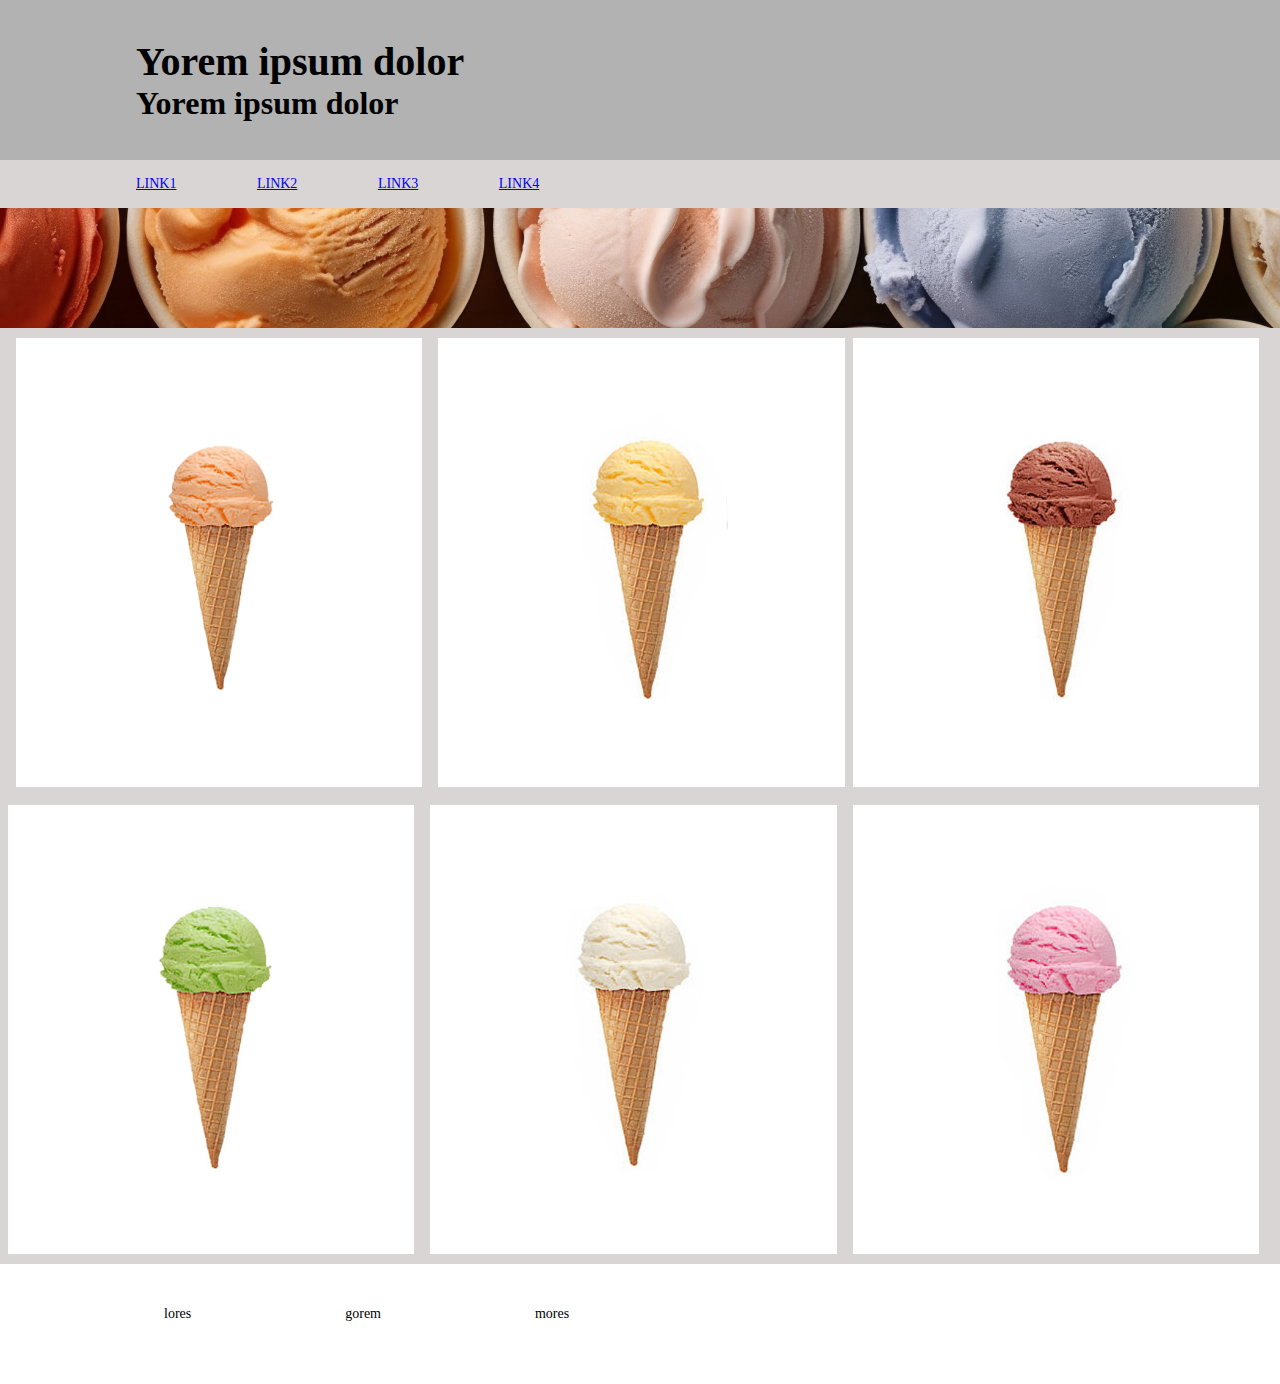
<file: index.html>
<!DOCTYPE html>
<html lang="en">
<head>
    <meta charset="UTF-8">
    <meta name="viewpoint" content="width=device-width, initial-scale=1.0">
    <title>p3</title>
    <link rel="stylesheet" href="style/style.css">
    <style>
       /*main section - gallery*/
        figure, figure a{
            flex-basis: 33%;
            padding: 1em;
        }
    </style>
</head>
<body>
    <header>
        <hgroup>
            <h1> Yorem ipsum dolor</h1>
            <h2> Yorem ipsum dolor</h2>
        </hgroup>
    </header>
    <nav>
        <a href="pages/pag1.html"> link1</a>
        <a href="pages/pag1.html"> link2</a>
        <a href="a"> link3</a>
        <a href="a"> link4</a>
    </nav>
    <main>
        <aside>
            <img src="img/nav heladería.jpg" alt="">
        </aside>
        <section>
            <figure>
                <a href="pages/pag1.html">
                <img src="img/HELADO 1.jpg">
            </a>
            </figure>
            <figure>
                <a href="pages/pag2.html">
                <img src="img/HELADO 2.jpg">
                </a>
            </figure>
            <figure>
                <img src="img/HELADO 3.jpg">
            </figure>
            <figure>
                <img src="img/HELADO 4.jpg">
            </figure>
            <figure>
                <img src="img/HELADO 5.jpg">
            </figure>
            <figure>
                <img src="img/HELADO 6.jpg">
            </figure>
        </section>
    </main>
    <footer>
        <p>lores</p>
        <p>gorem</p>
        <p>mores</p>
    </footer>
</body>
</html>
</file>
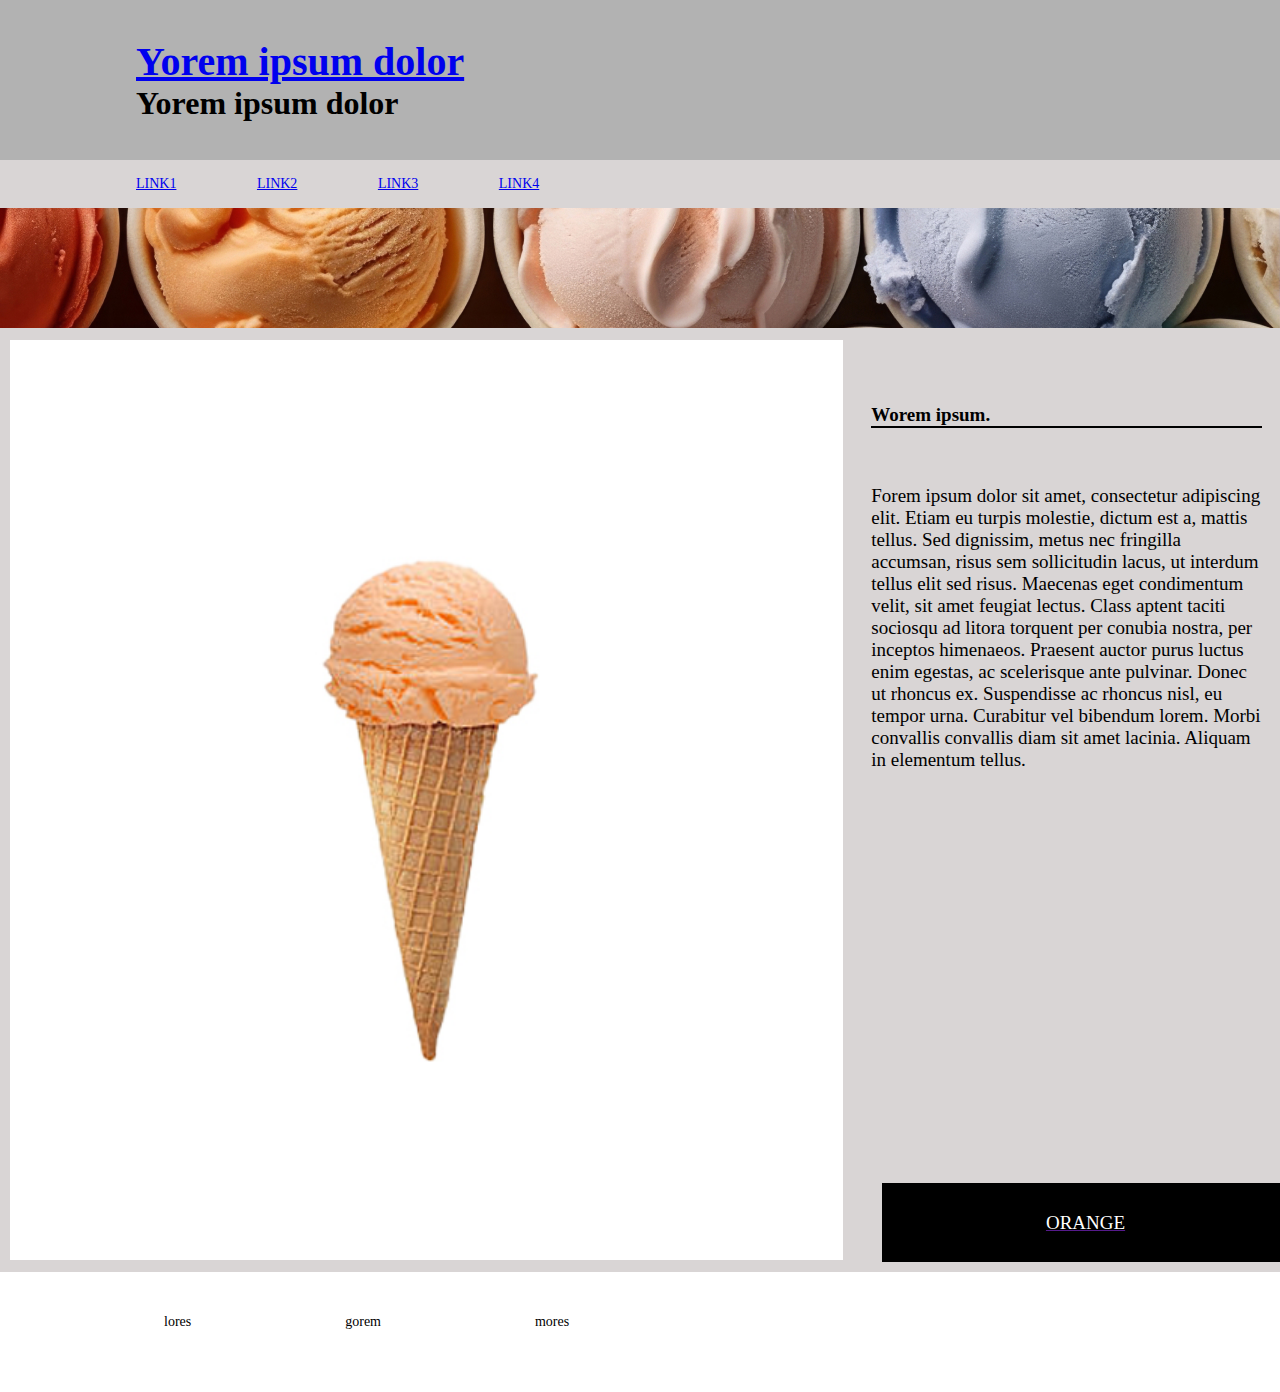
<file: pages/pag1.html>
<!DOCTYPE html>
<html lang="p3">
<head>
    <meta charset="UTF-8">
    <meta name="viewpoint" content="width=device-width, initial-scale=1.0">
    <title>p3</title>
    <link rel="stylesheet" href="../style/style.css">
</head>
    <style>
        #col_1{
            width: 66.66%;
            padding: 1.25em;
        }
        #col_2{
            display: flex;
            flex-direction: column;
            justify-content: space-between;
            width: 33.33%;
            padding: 1.25em;
        }
        #col_2 div{
            margin: 0 1em;
            padding: 8em 0 0 0;
        }
        h3,p{
            font-size: 2.375em;
        }
        h3{
            margin: 0 0 3em 0;
            border-bottom: 2px solid black;
        }
        #col_2 a div, #button div{
            color: white;
            text-decoration: none;
            background-color: black;
            width: 100%;
            padding: 1.5em;
            text-align: center;
            font-size: 2.375em;
        }

    </style>
    <body>
    <header>
        <hgroup>
            <a href="../index.html"><h1> Yorem ipsum dolor</h1></a>
            <h2> Yorem ipsum dolor</h2>
        </hgroup>
    </header>
    <nav>
        <a href="#"> link1</a>
        <a href="pag2.html"> link2</a>
        <a href="#"> link3</a>
        <a href="#"> link4</a>
    </nav>
    <main>
        <aside>
            <img src="../img/nav heladería.jpg" alt="">
        </aside>
        <section>
            <div id="col_1">
                <img src="../img/HELADO 1.jpg" alt="">
            </div>
            <div id="col_2">
                <div>
                    <h3>Worem ipsum. </h3>
                     <p>Forem ipsum dolor sit amet, consectetur adipiscing elit. Etiam eu turpis molestie, dictum est a, mattis tellus. Sed dignissim, metus nec fringilla accumsan, risus sem sollicitudin lacus, ut interdum tellus elit sed risus. Maecenas eget condimentum velit, sit amet feugiat lectus. Class aptent taciti sociosqu ad litora torquent per conubia nostra, per inceptos himenaeos. Praesent auctor purus luctus enim egestas, ac scelerisque ante pulvinar. Donec ut rhoncus ex. Suspendisse ac rhoncus nisl, eu tempor urna. Curabitur vel bibendum lorem. Morbi convallis convallis diam sit amet lacinia. Aliquam in elementum tellus. </p>
                </div>
            <a id="button" href=""><div>ORANGE</div></a>
        </div>
        </section>
    </main>
    <footer>
        <p>lores</p>
        <p>gorem</p>
        <p>mores</p>
</body>
</html>
</file>
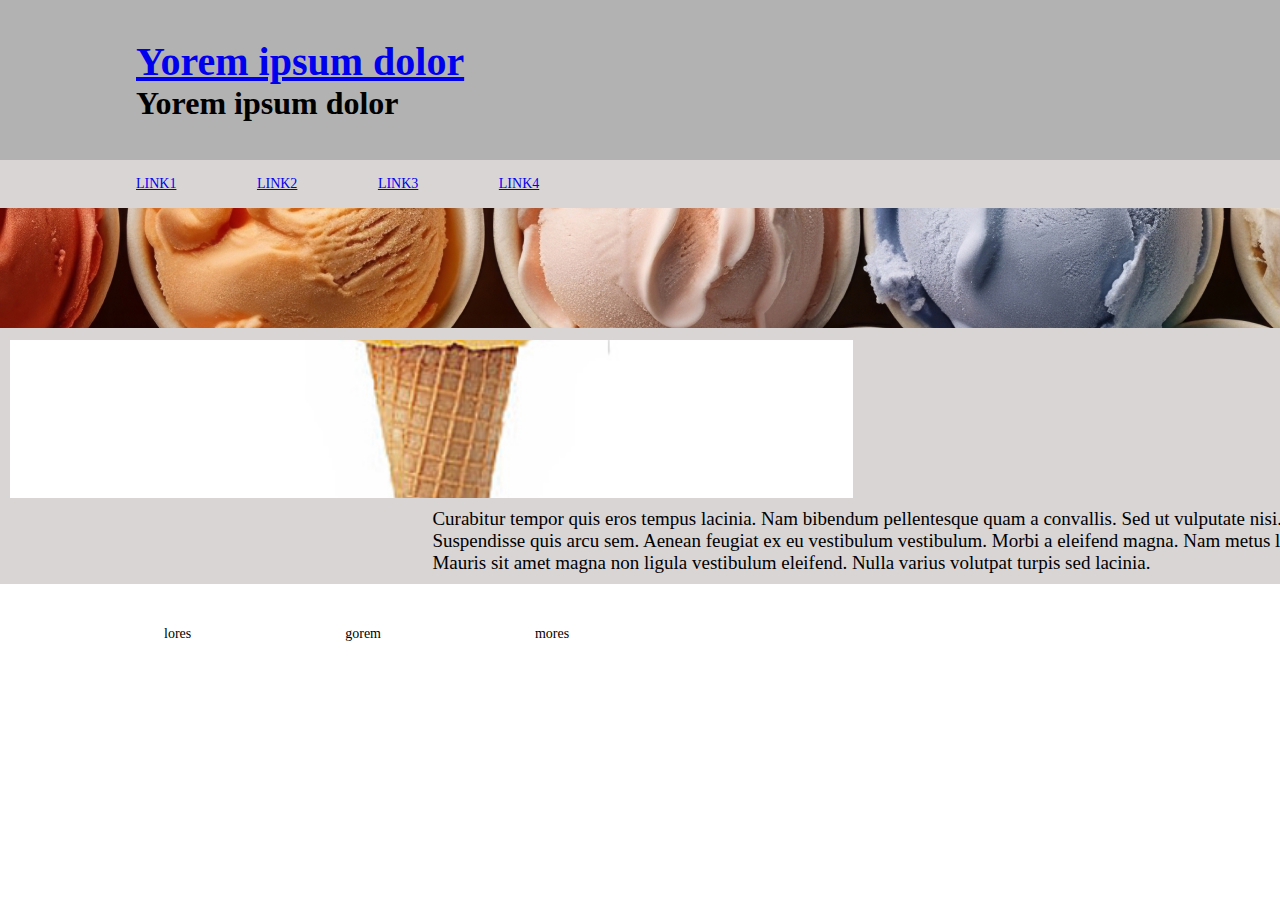
<file: pages/pag2.html>
<!DOCTYPE html>
<html lang="p3">
<head>
    <meta charset="UTF-8">
    <meta name="viewpoint" content="width=device-width, initial-scale=1.0">
    <title>p3</title>
    <link rel="stylesheet" href="../style/style.css">
</head>
<style>
    section{
        display: flex;
        flex-direction: column;
    } 
    section div{
        width: 100%;
        
    }
    #row_1, #row_2{
        padding: 1.25em;
    }
    #row_1{
        padding-right: 33.33%;
        overflow: hidden;
        height: 168px;
    }
    #cont_img img{
        object-fit: cover;
        object-position: center;
        width: 100%;
        height: 168px;
    }
    #row_2{
        margin-left: 33%;
    }
    #row_2 p{
        font-size: 2.375em;
    }
</style>
    <body>
    <header>
        <hgroup>
            <a href="../index.html"><h1> Yorem ipsum dolor</h1></a>
            <h2> Yorem ipsum dolor</h2>
        </hgroup>
    </header>
    <nav>
        <a href="pag1.html"> link1</a>
        <a href="#"> link2</a>
        <a href="#"> link3</a>
        <a href="#"> link4</a>
    </nav>
    <main>
        <aside>
            <img src="../img/nav%20heladería.jpg" alt="">
        </aside>
        <section>
           <div id="row_1">
                <div id="cont_img">
                <img src="../img/HELADO 2.jpg" alt="">
                </div>
           </div>
           <div id="row_2">
                <p>Curabitur tempor quis eros tempus lacinia. Nam bibendum pellentesque quam a convallis. Sed ut vulputate nisi. Integer in felis sed leo vestibulum venenatis. Suspendisse quis arcu sem. Aenean feugiat ex eu vestibulum vestibulum. Morbi a eleifend magna. Nam metus lacus, porttitor eu mauris a, blandit ultrices nibh. Mauris sit amet magna non ligula vestibulum eleifend. Nulla varius volutpat turpis sed lacinia. </p>
           </div>
        </section>
    </main>
    <footer>
        <p>lores</p>
        <p>gorem</p>
        <p>mores</p>
</body>
</html>
</file>
<file: style/style.css>
*{
    margin: 0;
    padding: 0;
    box-sizing: border-box;
    font-size: 8px;
}
img{
    width: 100%;
    height: auto;
}
/*header*/
header{
    justify-content: flex-start;
    display: flex;
    align-items: center;
    height: 20em;
    width: 100%;
    padding: 0 17em;
    background-color: #b2b2b2
}
h1{
    font-size: 5em;
}
h2{
    font-size: 4em;
}
/*nav*/
nav{
    display: flex;
    justify-content: flex-start;
    background-color: #d9d5d5;
    align-items: center;
    padding: 0 17em;
    width: 100%;
    height: 6em;
    text-transform: uppercase;
}
nav a{
    font-size: 1.75em;
    margin: 0 5.75em 0 0;
}
/*main*/
main{
    width: 100%;
    background-color: #d9d5d5;
}
/*main aside banner*/
     main aside img{
     height: 15em;
     width: 100%;
     object-fit: cover;
     object-position: center;
 }
 /*main section - gallery*/
 section{
    display: flex;
    padding: 1 17em;
    flex-wrap: wrap;
}
/*footer*/
footer{
    padding: 0 17em;
    width: 100%;
    display: flex;
    height: 15em;
}
footer p{
    font-size: 1.75em;
    margin: 3em 9em 0 2em;
}
</file>
